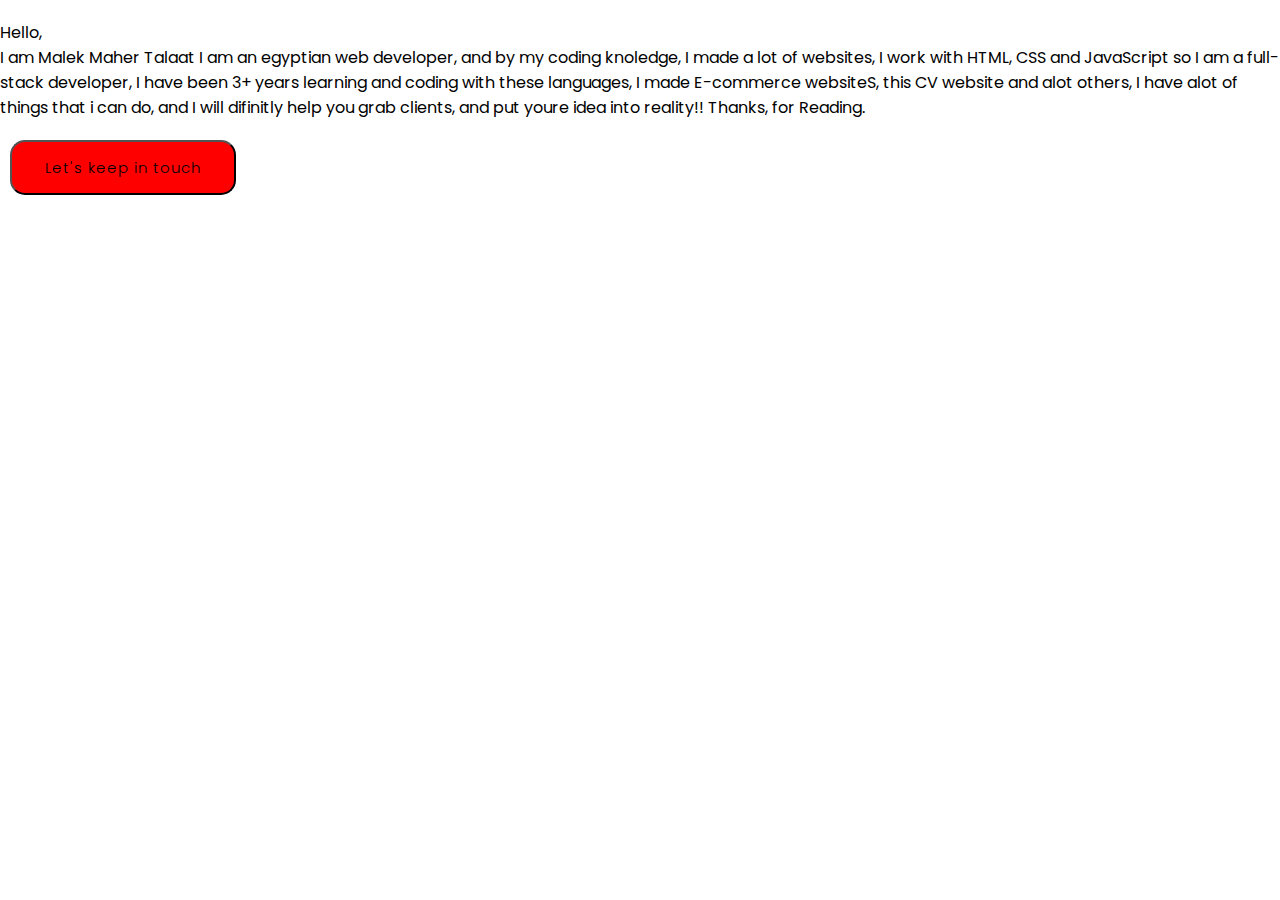
<file: More.html>
<!DOCTYPE html>
<html lang="en">
<head>
    <meta charset="UTF-8">
    <meta name="viewport" content="width=device-width, initial-scale=1.0">
    <link rel="stylesheet" href="ht style.css">
    <title>About me - Malek Maher</title>
</head>
<body>
    <p id="tm"><p>Hello,</p> I am Malek Maher Talaat I am an egyptian web developer, and by my coding knoledge, I made a lot of websites, I work with HTML, CSS and JavaScript so I am a full-stack developer, I have been 3+ years learning and coding with these languages, I made E-commerce websiteS, this CV website and alot others, I have alot of things that i can do, and I will difinitly help you grab clients, and put youre idea into reality!! Thanks, for Reading. </p>
   <button id="btn2"> <a href="ht web.html#Contact">Let's keep in touch</a></button>
</body>
</html>
</file>
<file: ht style.css>
@import url('https://fonts.googleapis.com/css2?family=Poppins:ital,wght@0,100;0,200;0,300;0,400;0,500;0,600;0,700;0,800;0,900;1,100;1,200;1,300;1,400;1,500;1,600;1,700;1,800&display=swap');

*{
    font-family: 'Poppins', sans-serif;
    margin: 0;
    padding: 0;
    box-sizing: border-box;
    scroll-behavior: smooth;
}


header{
    background-color: #636363;
    width: 100%;
    position: fixed;
    z-index: 999;
    display: flex;
    justify-content: space-between;
    align-items: center;
    padding: 10px 125px;
}

.logo{
color: #3a6cf4;
text-decoration: none;
text-transform: uppercase;
font-weight: 700;
font-size: 1.8em;
}


#who{
    margin-right: 20px;
}

.navigation a{
color: #3a6cf4;
text-decoration: none;
font-size: 1.1em;
font-weight: 500;
padding-left: 30px;
}

.navigation a:hover{
    color: rgb(11, 11, 172);
}

section{
padding: 100px 200px;

}

.main{
    width:100%;
    min-height: 100vh;
    display: flex;
    align-items: center;
    background:url(photo.jpg)no-repeat;
    background-size: cover;
    background-attachment: fixed;
    background-color: rgb(0, 0, 0);
}

.main h2{
    padding-right: 50px;
    color: #0010a3;
    font-size: 1.4em;
    font-weight: 500;

}

.main h2 span{
    display: inline-block;
    margin-top: 10px;
    color: #4e67ad;
    font-size: 1.8em;
    font-weight: 600;
}

.main h3{
    color: #fff;
    font-size: 2em;
    font-weight: 700;
    letter-spacing: 1px;
    margin-top: 10px;
    margin-bottom: 30px;
}

.main-btn{
    text-decoration: none;
    background-color: #4e67ad;
    color: #fff;
    font-size: 1.1em;
    font-weight: 600;
    display: inline-block;
    padding:0.9375em 2.1875em;
    letter-spacing: 1px;
    border-radius:15px;
    margin-bottom: 20px;
    transition: 0.4s ease;
}


.main-btn:hover{
   background-color:#526eba;
   transform: scale(1.1);
    
}

#Services{
    background-color:rgb(209, 209, 209) ;
}

.icons{
    color: #fff;
    font-size: 1.7em;
    padding-right: 30px;
}


.title{
    display: flex;
    justify-content: center;
    font-size: 2.2em;
    font-weight: 800;
    margin-bottom: 30px;
    color: #3a6cf4;
}


.content{
    display: flex;
    justify-content: center;
    flex-direction: row;
    flex-wrap: wrap;
}

.card{
    transition: 0.4s ease;
    background-color: #fff;
    width:21.25em;
    box-shadow:0 5px 25px rgba(1 1 1 /15%);
    border-radius:15px;
    padding:20px;
    margin:15px;
}

.info{
    text-align: center;
}

.info h3{
    color: #3a6cf4;
    font-size: 1.2em;
    font-weight: 700;
    margin: 10px;
}

.icon{
    font-size:4em;
    color:#3a6cf4;
    text-align: center;

}

.card:hover{
    transform: scale(1.1);
}

.projects-info a{
    text-decoration: none;
    border-radius:15px;
}

#Contact .icon{
font-size: 4.5em;

}

#Contact .info h3{
    color: black;
}

#Contact .info p{
    font-size: 1.5em;
}

footer{
    background-color: black;
    color: #fff;
    padding: 1.8em;
    display: flex;
    justify-content:space-between;
}

footer .my-name{
    color:#3a6cf4;
}

a{
    text-decoration: none;    
    color: black;
}

#More{
    text-align: right;
    margin: 5px;
    margin-bottom: 10px;
    text-decoration: none;
    background-color: #4e67ad;
    color: #fff;
    font-size: 0.7em;
    font-weight: 600;
    display: inline-block;
    padding:0.9375em 2.1875em;
    letter-spacing: 1px;
    border-radius:15px;
    margin-bottom: 20px;
    cursor: pointer;
}

#btn2{
    text-decoration: none;
    background-color: #ff0000;
    color: #fff;
    font-size: 15px;
    font-weight: 300;
    display: inline-block;
    padding:0.9375em 2.1875em;
    letter-spacing: 1px;
    border-radius:15px;
    margin-top: 20px;
    margin-left: 10px;
    transition: 0.4s ease;
}

#btn2:hover{
    background-color:#ff4d4d;
    transform: scale(1.1);
     
 }
 
#tm{
    margin-left: 10px;
    margin-top: 10px;
    margin: 20px;
    color: blue;
    background-color: blue;
    font-size: 120px;
}

/* Popup styles */
.popup {
    display: none;
    position: fixed;
    top: 0;
    left: 0;
    width: 100%;
    height: 100%;
    background-color: rgba(0, 0, 0, 0.5);
    justify-content: center;
    align-items: center;
}

.popup-content {
    background-color: white;
    padding: 20px;
    border-radius: 10px;
    text-align: center;
    width: 50%;
    max-width: 500px;
}

.popup-close {
    font-size: 2em;
    color: #3a6cf4;
    position: absolute;
    top: 10px;
    right: 10px;
    cursor: pointer;
}

.popup h2 {
    color: #3a6cf4;
    font-size: 1.5em;
    margin-bottom: 10px;
}

.info2{
    color: black;
    text-align: center;
    font-size:1em;
    margin: 10px;
}

@media (max-width: 768px) {
  header {
    flex-direction: column;
    padding: 10px 20px;
  }

  .navigation a {
    padding-left: 15px;
    font-size: 1em;
  }

  section {
    padding: 60px 20px;
  }

  .main h2 {
    font-size: 1.2em;
  }

  .main h2 span {
    font-size: 1.5em;
  }

  .main h3 {
    font-size: 1.5em;
  }

  .card {
    width: 100%;
    margin: 10px 0;
  }

  #More {
    margin-left: 0;
    display: block;
    width: 100%;
    text-align: center;
  }
}
</file>
